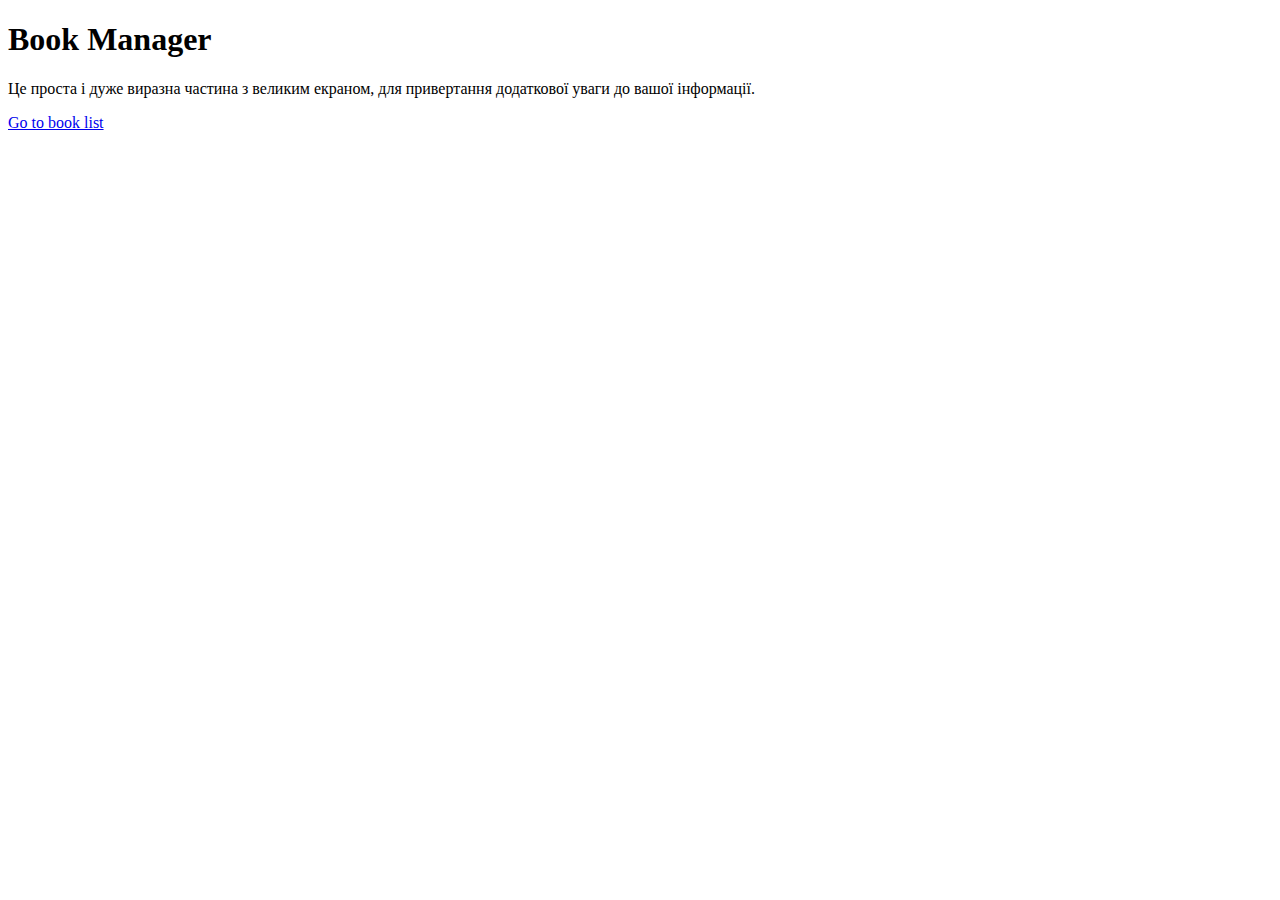
<file: src/main/resources/templates/index.html>
<!DOCTYPE HTML>

<html xmlns="http://www.w3.org/1999/xhtml"
      xmlns:th="http://www.thymeleaf.org">
<head th:replace="head :: head"/>
<body>
<nav th:replace="header :: header (type='home')"/>

<div class="container">
    <div class="row row-offcanvas row-offcanvas-left">
        <div class="col-md-12">
            <div class="jumbotron starter-template">
                <h1>Book Manager</h1>
                <p>Це проста і дуже виразна частина з великим екраном, для привертання додаткової уваги до вашої
                    інформації.</p>
                <p><a class="btn btn-primary btn-lg" href="/book/list" role="button">Go to book list</a></p>
            </div>
        </div>
    </div>
</div>
</body>
</html>
</file>
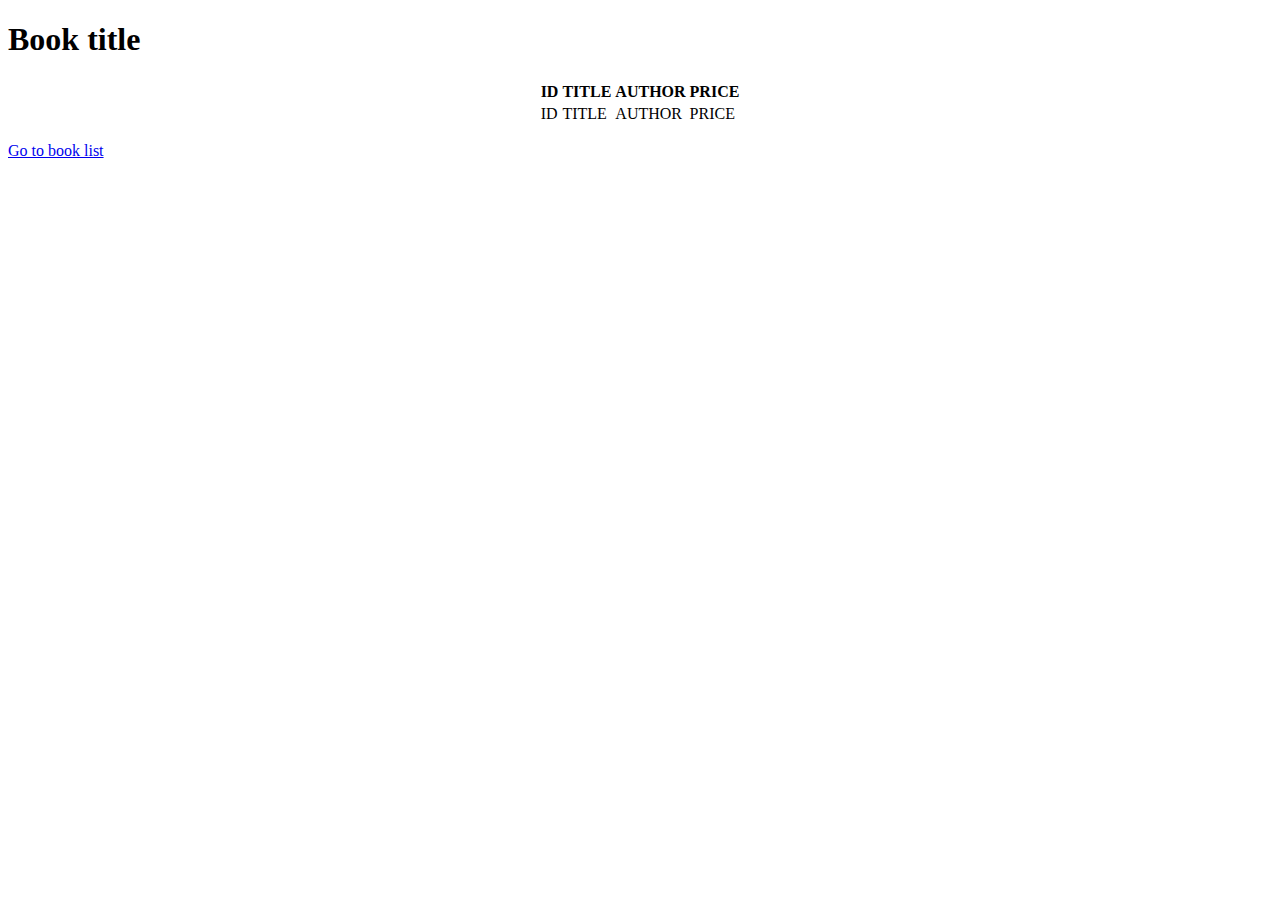
<file: src/main/resources/templates/book.html>
<!DOCTYPE HTML>

<html xmlns="http://www.w3.org/1999/xhtml"
      xmlns:th="http://www.thymeleaf.org">
<head th:replace="head :: head"/>
<body>
<nav th:replace="header :: header (type='book')"/>

<div class="container">
    <div class="row row-offcanvas row-offcanvas-right">
        <div class="col-md-12">
            <div class="starter-template">
                <h1 th:text="@{'Book №' + ${book.id} + ': ' + ${book.title}}">Book title</h1>

                <table class="table table-hover" align="center">
                    <tr>
                        <th>ID</th>
                        <th>TITLE</th>
                        <th>AUTHOR</th>
                        <th>PRICE</th>
                    </tr>
                    <tr>
                        <td th:text="${book.id}">ID</td>
                        <td th:text="${book.title}">TITLE</td>
                        <td th:text="${book.author}">AUTHOR</td>
                        <td th:text="${book.price}">PRICE</td>
                    </tr>
                </table>

                <p><a class="btn btn-primary btn-lg" href="/book/list" role="button">Go to book list</a></p>

            </div>
        </div>
    </div>

</div>


</body>
</html>
</file>
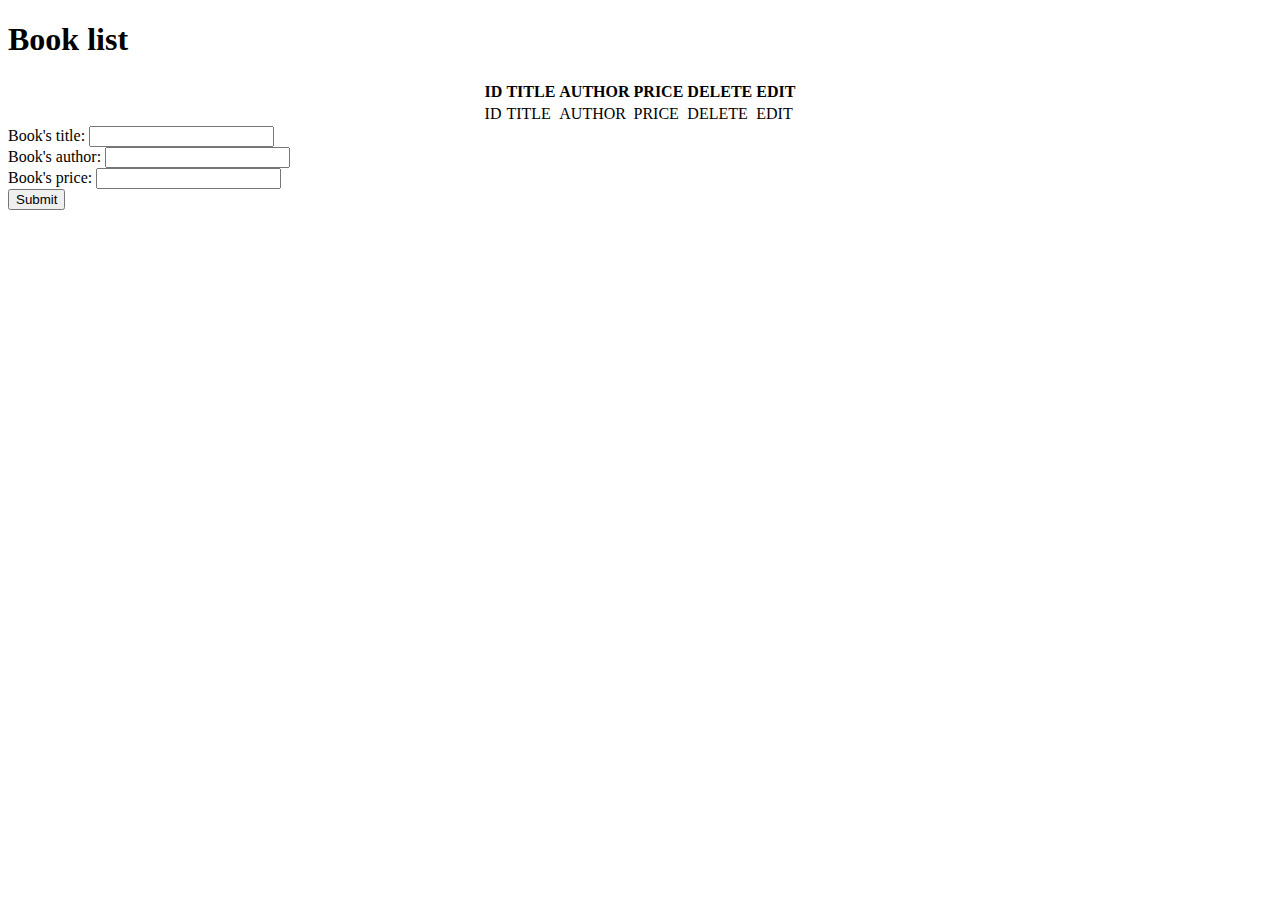
<file: src/main/resources/templates/books.html>
<!DOCTYPE HTML>

<html xmlns="http://www.w3.org/1999/xhtml"
      xmlns:th="http://www.thymeleaf.org">
<head th:replace="head :: head"/>
<body>
<nav th:replace="header :: header (type='booklist')"/>

<div class="container">
    <div class="row row-offcanvas row-offcanvas-right">
        <div class="col-md-12">
            <div class="starter-template">
                <h1>Book list</h1>

                <table class="table table-hover" align="center">
                    <tr>
                        <th>ID</th>
                        <th>TITLE</th>
                        <th>AUTHOR</th>
                        <th>PRICE</th>
                        <th>DELETE</th>
                        <th>EDIT</th>
                    </tr>
                    <tr th:each="book : ${bookList}">

                        <td th:text="${book.id}">ID</td>
                        <td><a th:text="${book.title}" th:href="@{'/book/' + ${book.id}}">TITLE</a></td>
                        <td th:text="${book.author}">AUTHOR</td>
                        <td th:text="${book.price}">PRICE</td>
                        <td><a th:href="@{'/book/remove/' + ${book.id}}">DELETE</a></td>
                        <td><a th:href="@{'/book/edit/' + ${book.id}}">EDIT</a></td>

                    </tr>
                </table>

                <form action="#" th:action="@{/book/add}" th:object="${book}" method="post">
                    <div class="form-group">
                        <label for="title">Book's title:</label>
                        <input type="text" class="form-control" id="title" th:field="*{title}"/>
                    </div>
                    <div class="form-group">
                        <label for="author">Book's author:</label>
                        <input type="text" class="form-control" id="author" th:field="*{author}"/>
                    </div>
                    <div class="form-group">
                        <label for="price">Book's price:</label>
                        <input type="text" class="form-control" id="price" th:field="*{price}"/>
                    </div>
                    <button type="submit" class="btn btn-default">Submit</button>
                </form>

            </div>
        </div>
    </div>

</div>


</body>
</html>
</file>
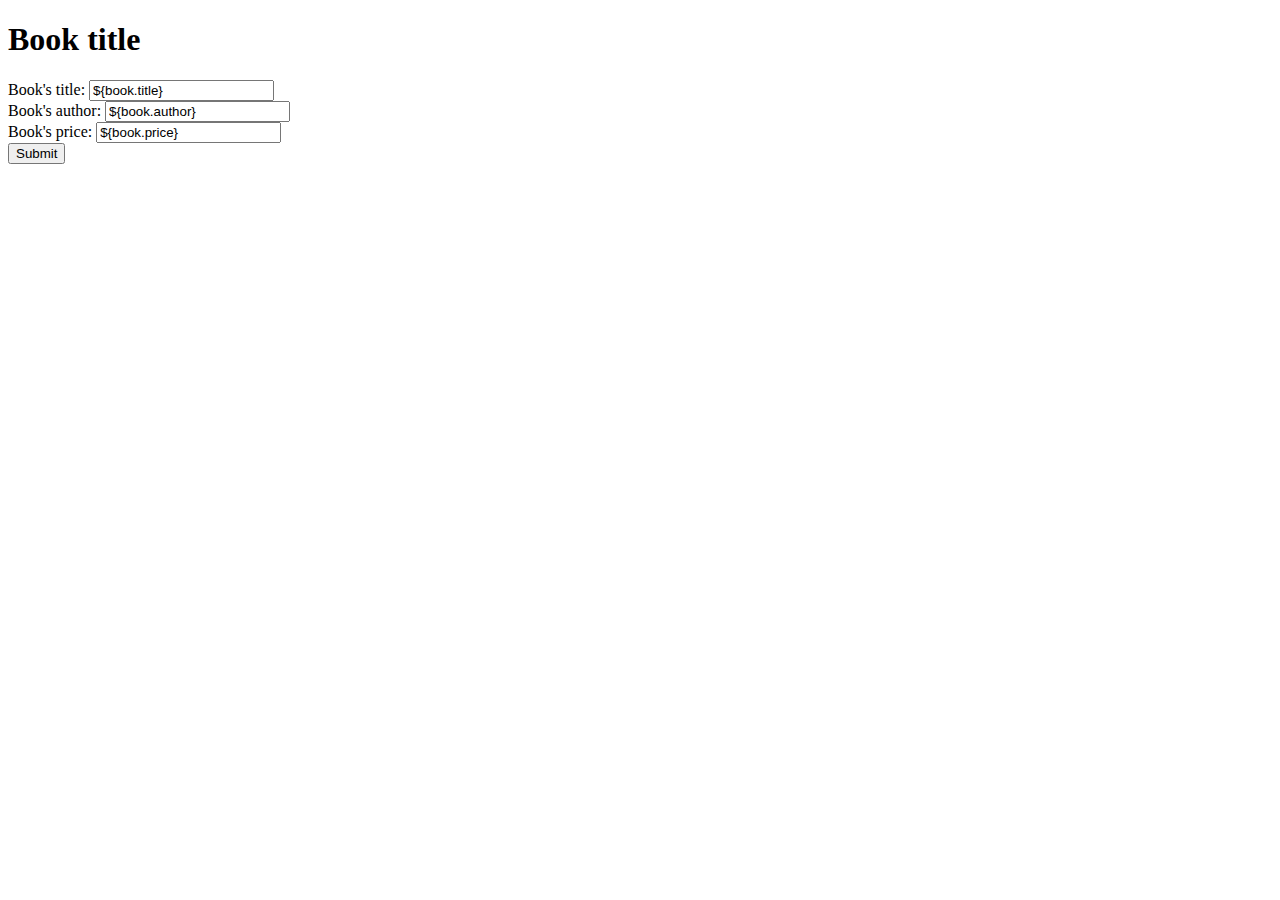
<file: src/main/resources/templates/editbook.html>
<!DOCTYPE HTML>

<html xmlns="http://www.w3.org/1999/xhtml"
      xmlns:th="http://www.thymeleaf.org">
<head th:replace="head :: head"/>
<body>
<nav th:replace="header :: header (type='book')"/>

<div class="container">
    <div class="row row-offcanvas row-offcanvas-right">
        <div class="col-md-12">
            <div class="starter-template">
                <h1 th:text="@{'Book №' + ${book.id} + ': ' + ${book.title}}">Book title</h1>

                <form action="#" th:action="@{'/book/edit/' + ${book.id}}" th:object="${book}" method="post">
                    <div class="form-group">
                        <label for="title">Book's title:</label>
                        <input type="text" class="form-control" id="title" value="${book.title}" th:field="*{title}"/>
                    </div>
                    <div class="form-group">
                        <label for="author">Book's author:</label>
                        <input type="text" class="form-control" id="author" value="${book.author}"
                               th:field="*{author}"/>
                    </div>
                    <div class="form-group">
                        <label for="price">Book's price:</label>
                        <input type="text" class="form-control" id="price" value="${book.price}" th:field="*{price}"/>
                    </div>
                    <button type="submit" class="btn btn-default">Submit</button>
                </form>

            </div>
        </div>
    </div>

</div>


</body>
</html>
</file>
